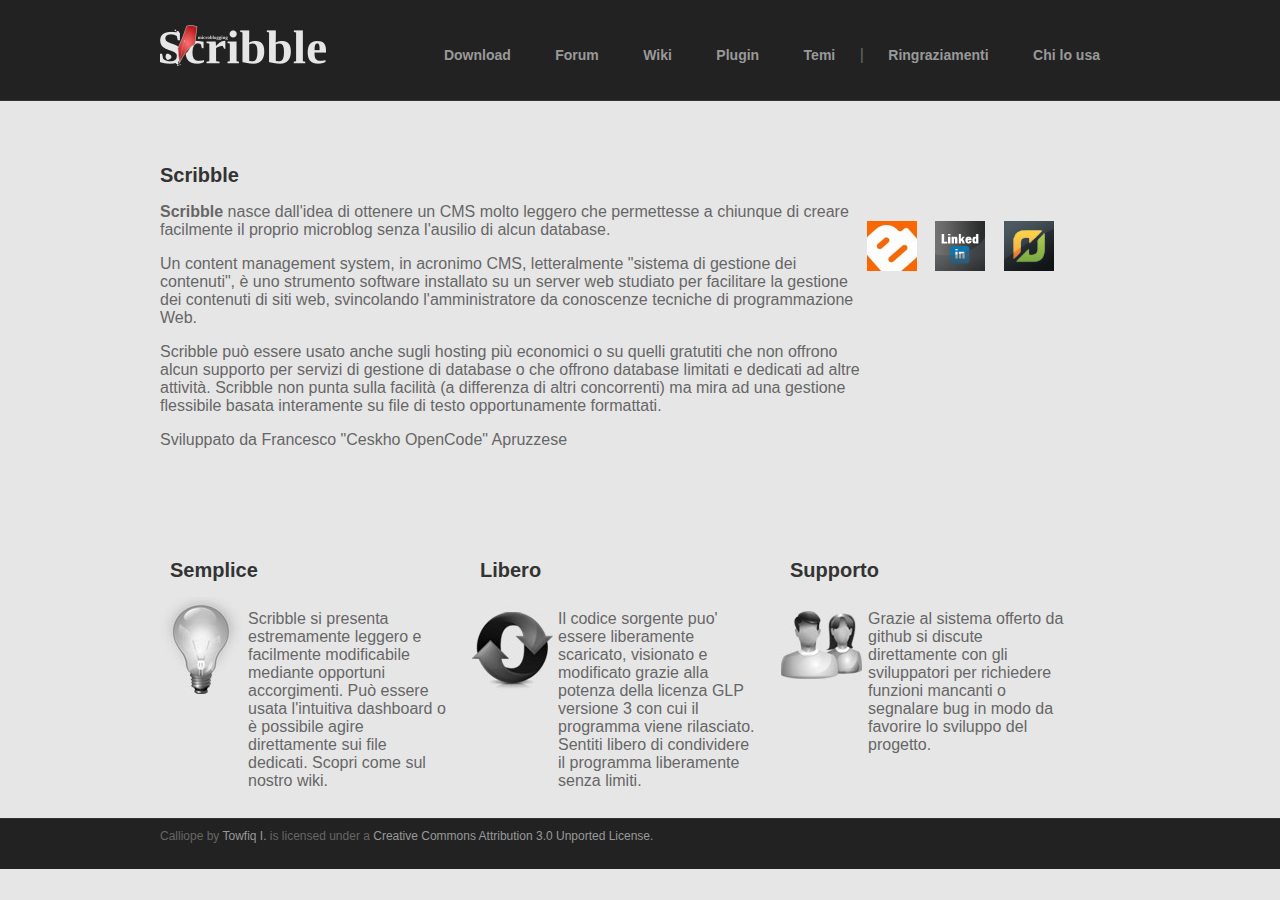
<file: index.html>
<!DOCTYPE html PUBLIC "-//W3C//DTD XHTML 1.0 Transitional//EN" "http://www.w3.org/TR/xhtml1/DTD/xhtml1-transitional.dtd">
<html xmlns="http://www.w3.org/1999/xhtml">
<head>
<meta http-equiv="Content-Type" content="text/html; charset=Utf-8" />
<title>Scribble CMS</title>
<meta name="description" content="Scribble" />
<meta name="keywords" content="scribble, cms, open source. php" />
<!-- <link rel="shortcut icon" href="images/favicon.gif" /> -->
<link rel="stylesheet" type="text/css" href="style.css" />

</head>

<body>
<!--Header Begin-->
<div id="header">
	<div class="center">
	<div id="logo"><a href="index.html">Calliope</a></div>
		<!--Menu Begin-->
		<div id="menu">
		<ul>
		<li><a href="https://github.com/OpenCode/scribble/archives/master"><span>Download</span></a></li>
		<li><a href="https://github.com/OpenCode/scribble/issues"><span>Forum</span></a></li>
		<li><a href="https://github.com/OpenCode/scribble/wiki"><span>Wiki</span></a></li>
		<li><a href="plugin.html"><span>Plugin</span></a></li>
		<li><a href="theme.html"><span>Temi</span></a> | </li>
		<li><a href="thanks.html"><span>Ringraziamenti</span></a></li>
		<li><a href="whouse.html"><span>Chi lo usa</span></a></li>
		</ul>
		</div>
		<!--Menu END-->
	</div>
</div>
<!--Header END-->

<!--BottomRow Begin-->
<div id="bottomrow">

		<div class="textbox">
		<h1>Scribble</h1>
		<p><b>Scribble</b> nasce dall'idea di ottenere un CMS molto leggero che permettesse a chiunque di creare facilmente il proprio microblog senza l'ausilio di alcun database.</p> 

<p>Un content management system, in acronimo CMS, letteralmente "sistema di gestione dei contenuti", è uno strumento software installato su un server web studiato per facilitare la gestione dei contenuti di siti web, svincolando l'amministratore da conoscenze tecniche di programmazione Web.</p>

<p>Scribble può essere usato anche sugli hosting più economici o su quelli gratutiti che non offrono alcun supporto per servizi di gestione di database o che offrono database limitati e dedicati ad altre attività. Scribble non punta sulla facilità (a differenza di altri concorrenti) ma mira ad una gestione flessibile basata interamente su file di testo opportunamente formattati.</p>

<p>Sviluppato da Francesco "Ceskho OpenCode" Apruzzese</p>

		</div>
		<div class="feed">
		<a href="http://soluzionisoftware.blogspot.com/search/label/Scribble"><img alt="blogger" src="images/blogger.png" height="50" width="50" title="blogger" /></a>
		<a href="http://www.linkedin.com/groups/Scribble-CMS-3905041"><img alt="linkedin" src="images/linkedin.png" height="50" width="50" title="linkedin" /></a>
		<a href="https://flattr.com/profile/opencode"><img alt="flattr" src="images/flattr.png" height="50" width="50" title="flattr" /></a>
		</div>
</div>
<!--BottomRow END-->

<!--MiddleRow Begin-->
<div id="midrow">
	<div id="container">

		<div class="box">
		<h1>Semplice</h1>
		<a class="plan" href="https://github.com/OpenCode/scribble/wiki">Semplice</a>
		<p><a>Scribble si presenta estremamente leggero e facilmente modificabile mediante opportuni accorgimenti. Può essere usata l'intuitiva dashboard o è possibile agire direttamente sui file dedicati. Scopri come sul nostro wiki.</a><br /><br />
		</div>

		<div class="box">
		<h1>Libero</h1>
		<a class="whyus" href="https://github.com/OpenCode/scribble">Libero</a>
		<p><a>Il codice sorgente puo' essere liberamente scaricato, visionato e modificato grazie alla potenza della licenza GLP versione 3 con cui il programma viene rilasciato. Sentiti libero di condividere il programma liberamente senza limiti.</a><br /><br />
		</div>

		<div class="box last">
		<h1>Supporto</h1>
		<a class="support" href="https://github.com/OpenCode/scribble/issues">Supporto</a>
		<p><a>Grazie al sistema offerto da github si discute direttamente con gli sviluppatori per richiedere funzioni mancanti o segnalare bug in modo da favorire lo sviluppo del progetto.</a>
		</div>
		</div>	
</div>
<!--MiddleRow END-->

<!--Footer Begin-->
<div id="footer">
<div class="foot">
<span>Calliope</span> by <a href="http://www.towfiqi.com" rel="cc:attributionURL">Towfiq I.</a> is licensed under a <a rel="license" href="http://creativecommons.org/licenses/by/3.0/">Creative Commons Attribution 3.0 Unported License.</a>
</div>
</div>
<!--Footer END-->

</body>
</html>
</file>
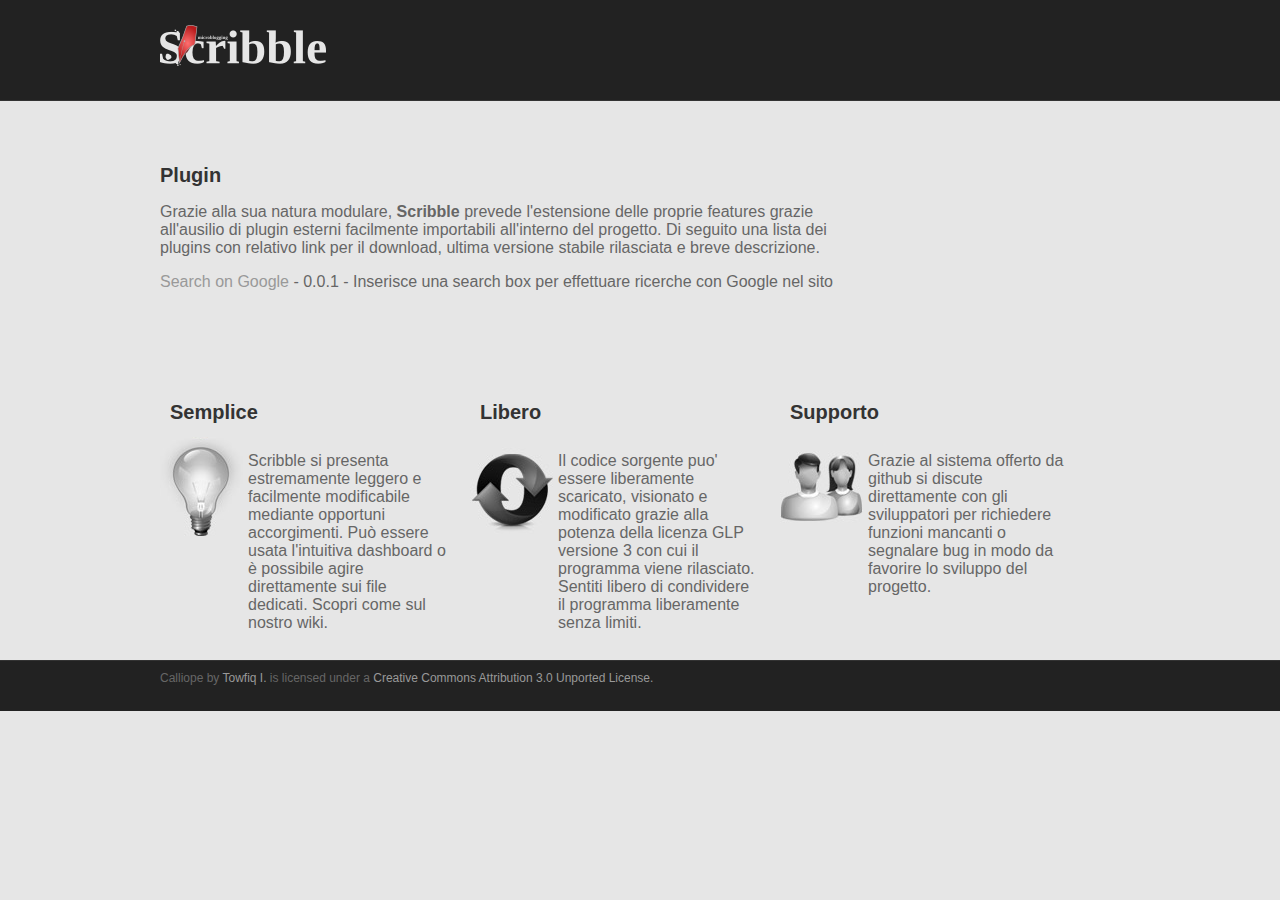
<file: plugin.html>
<!DOCTYPE html PUBLIC "-//W3C//DTD XHTML 1.0 Transitional//EN" "http://www.w3.org/TR/xhtml1/DTD/xhtml1-transitional.dtd">
<html xmlns="http://www.w3.org/1999/xhtml">
<head>
<meta http-equiv="Content-Type" content="text/html; charset=Utf-8" />
<title>Scribble CMS</title>
<meta name="description" content="Scribble" />
<meta name="keywords" content="scribble, cms, open source. php" />
<!-- <link rel="shortcut icon" href="images/favicon.gif" /> -->
<link rel="stylesheet" type="text/css" href="style.css" />

</head>

<body>
<!--Header Begin-->
<div id="header">
	<div class="center">
	<div id="logo"><a href="index.html">Calliope</a></div>
	</div>
</div>
<!--Header END-->

<!--BottomRow Begin-->
<div id="bottomrow">
		<div class="textbox">
		<h1>Plugin</h1>
		<p>Grazie alla sua natura modulare, <b>Scribble</b> prevede l'estensione delle proprie features grazie all'ausilio di plugin esterni facilmente importabili all'interno del progetto. Di seguito una lista dei plugins con relativo link per il download, ultima versione stabile rilasciata e breve descrizione.</p>
		<p><a href="https://github.com/downloads/OpenCode/scribble/search_on_google-0.0.1.tar.gz">Search on Google</a> - 0.0.1 - Inserisce una search box per effettuare ricerche con Google nel sito</p>
		</div>
</div>
<!--BottomRow END-->

<!--MiddleRow Begin-->
<div id="midrow">
	<div id="container">
		<div class="box">
		<h1>Semplice</h1>
		<a class="plan" href="https://github.com/OpenCode/scribble/wiki">Semplice</a>
		<p><a>Scribble si presenta estremamente leggero e facilmente modificabile mediante opportuni accorgimenti. Può essere usata l'intuitiva dashboard o è possibile agire direttamente sui file dedicati. Scopri come sul nostro wiki.</a><br /><br />
		</div>

		<div class="box">
		<h1>Libero</h1>
		<a class="whyus" href="https://github.com/OpenCode/scribble">Libero</a>
		<p><a>Il codice sorgente puo' essere liberamente scaricato, visionato e modificato grazie alla potenza della licenza GLP versione 3 con cui il programma viene rilasciato. Sentiti libero di condividere il programma liberamente senza limiti.</a><br /><br />
		</div>

		<div class="box last">
		<h1>Supporto</h1>
		<a class="support" href="https://github.com/OpenCode/scribble/issues">Supporto</a>
		<p><a>Grazie al sistema offerto da github si discute direttamente con gli sviluppatori per richiedere funzioni mancanti o segnalare bug in modo da favorire lo sviluppo del progetto.</a><br /><br />
		</div>

		</div>	

</div>
<!--MiddleRow END-->

<!--Footer Begin-->
<div id="footer">
<div class="foot">
<span>Calliope</span> by <a href="http://www.towfiqi.com" rel="cc:attributionURL">Towfiq I.</a> is licensed under a <a rel="license" href="http://creativecommons.org/licenses/by/3.0/">Creative Commons Attribution 3.0 Unported License.</a>
</div>
</div>
<!--Footer END-->

</body>
</html>
</file>
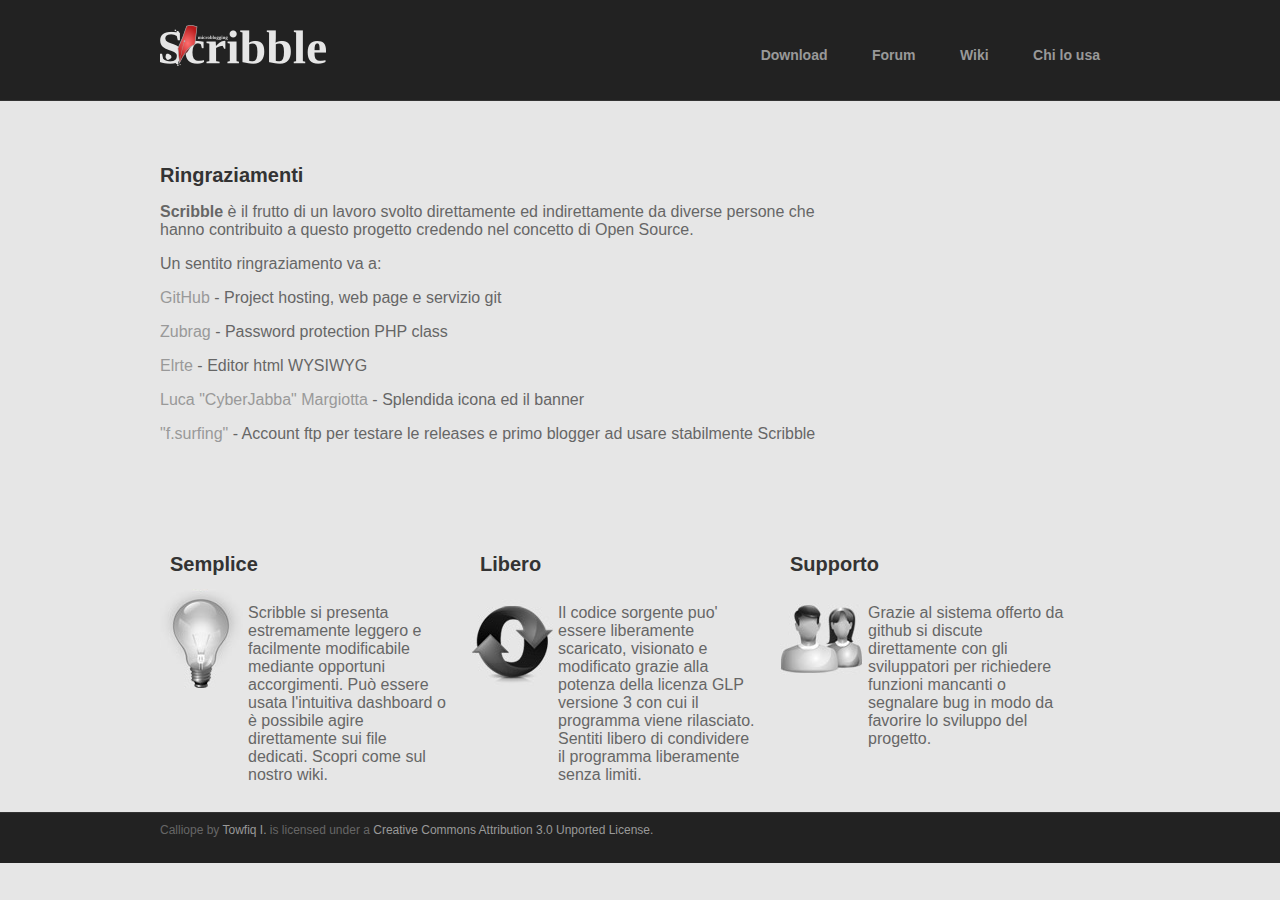
<file: thanks.html>
<!DOCTYPE html PUBLIC "-//W3C//DTD XHTML 1.0 Transitional//EN" "http://www.w3.org/TR/xhtml1/DTD/xhtml1-transitional.dtd">
<html xmlns="http://www.w3.org/1999/xhtml">
<head>
<meta http-equiv="Content-Type" content="text/html; charset=Utf-8" />
<title>Scribble CMS</title>
<meta name="description" content="Scribble" />
<meta name="keywords" content="scribble, cms, open source. php" />
<!-- <link rel="shortcut icon" href="images/favicon.gif" /> -->
<link rel="stylesheet" type="text/css" href="style.css" />

</head>

<body>
<!--Header Begin-->
<div id="header">
	<div class="center">
	<div id="logo"><a href="index.html">Calliope</a></div>
		<!--Menu Begin-->
		<div id="menu">
		<ul>
		<li><a href="https://github.com/OpenCode/scribble/archives/master"><span>Download</span></a></li>
		<li><a href="https://github.com/OpenCode/scribble/issues"><span>Forum</span></a></li>
		<li><a href="https://github.com/OpenCode/scribble/wiki"><span>Wiki</span></a></li>
		<li><a href="whouse.html"><span>Chi lo usa</span></a></li>
		</ul>
		</div>
		<!--Menu END-->
	</div>
</div>
<!--Header END-->

<!--BottomRow Begin-->
<div id="bottomrow">
		<div class="textbox">
		<h1>Ringraziamenti</h1>
		<p><b>Scribble</b> è il frutto di un lavoro svolto direttamente ed indirettamente da diverse persone che hanno contribuito a questo progetto credendo nel concetto di Open Source.</p>
		<p>Un sentito ringraziamento va a:</p>
		<p><a href="http://www.github.com">GitHub</a> - Project hosting, web page e servizio git</p>
<p><a href="http://www.zubrag.com/scripts/password-protect.php">Zubrag</a> - Password protection PHP class</p>
<p><a href="http://elrte.org">Elrte</a> - Editor html WYSIWYG</p>
<p><a href="http://www.cyberjabba.wordpress.com">Luca "CyberJabba" Margiotta</a> - Splendida icona ed il banner</p>
<p><a href="http://www.tutto-opensource.org">"f.surfing"</a> - Account ftp per testare le releases e primo blogger ad usare stabilmente Scribble</p>
		</div>
</div>
<!--BottomRow END-->

<!--MiddleRow Begin-->
<div id="midrow">
	<div id="container">
		<div class="box">
		<h1>Semplice</h1>
		<a class="plan" href="https://github.com/OpenCode/scribble/wiki">Semplice</a>
		<p><a>Scribble si presenta estremamente leggero e facilmente modificabile mediante opportuni accorgimenti. Può essere usata l'intuitiva dashboard o è possibile agire direttamente sui file dedicati. Scopri come sul nostro wiki.</a><br /><br />
		</div>

		<div class="box">
		<h1>Libero</h1>
		<a class="whyus" href="https://github.com/OpenCode/scribble">Libero</a>
		<p><a>Il codice sorgente puo' essere liberamente scaricato, visionato e modificato grazie alla potenza della licenza GLP versione 3 con cui il programma viene rilasciato. Sentiti libero di condividere il programma liberamente senza limiti.</a><br /><br />
		</div>

		<div class="box last">
		<h1>Supporto</h1>
		<a class="support" href="https://github.com/OpenCode/scribble/issues">Supporto</a>
		<p><a>Grazie al sistema offerto da github si discute direttamente con gli sviluppatori per richiedere funzioni mancanti o segnalare bug in modo da favorire lo sviluppo del progetto.</a><br /><br />
		</div>

		</div>	

</div>
<!--MiddleRow END-->

<!--Footer Begin-->
<div id="footer">
<div class="foot">
<span>Calliope</span> by <a href="http://www.towfiqi.com" rel="cc:attributionURL">Towfiq I.</a> is licensed under a <a rel="license" href="http://creativecommons.org/licenses/by/3.0/">Creative Commons Attribution 3.0 Unported License.</a>
</div>
</div>
<!--Footer END-->

</body>
</html>
</file>
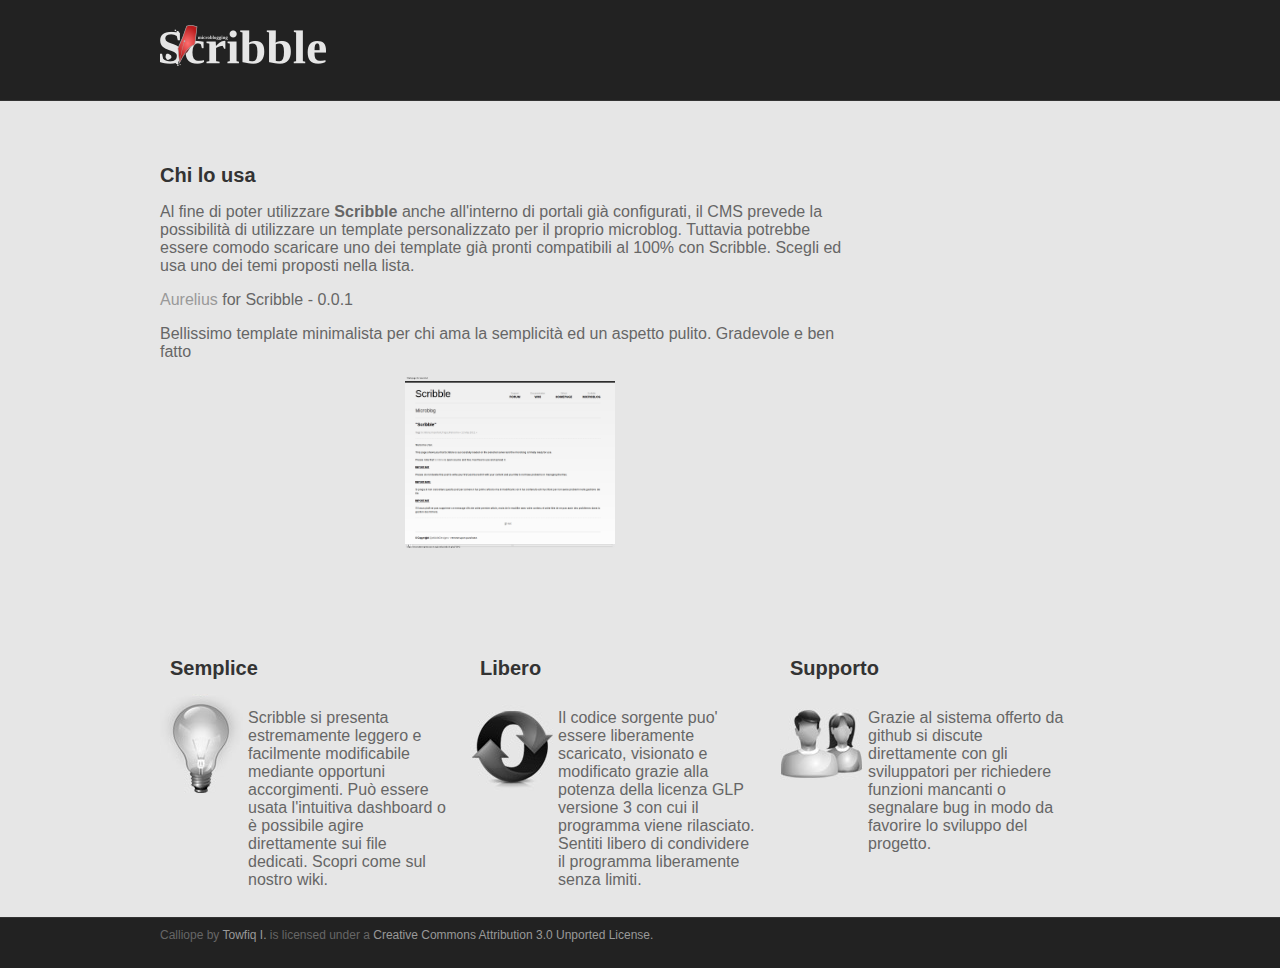
<file: theme.html>
<!DOCTYPE html PUBLIC "-//W3C//DTD XHTML 1.0 Transitional//EN" "http://www.w3.org/TR/xhtml1/DTD/xhtml1-transitional.dtd">
<html xmlns="http://www.w3.org/1999/xhtml">
<head>
<meta http-equiv="Content-Type" content="text/html; charset=Utf-8" />
<title>Scribble CMS</title>
<meta name="description" content="Scribble" />
<meta name="keywords" content="scribble, cms, open source. php" />
<!-- <link rel="shortcut icon" href="images/favicon.gif" /> -->
<link rel="stylesheet" type="text/css" href="style.css" />

</head>

<body>
<!--Header Begin-->
<div id="header">
	<div class="center">
	<div id="logo"><a href="index.html">Calliope</a></div>
	</div>
</div>
<!--Header END-->

<!--BottomRow Begin-->
<div id="bottomrow">
		<div class="textbox">
		<h1>Chi lo usa</h1>
		<p>Al fine di poter utilizzare <b>Scribble</b> anche all'interno di portali già configurati, il CMS prevede la possibilità di utilizzare un template personalizzato per il proprio microblog. Tuttavia potrebbe essere comodo scaricare uno dei template già pronti compatibili al 100% con Scribble. Scegli ed usa uno dei temi proposti nella lista.</p>
		<p><a href="https://github.com/downloads/OpenCode/scribble/Aurelius-0.0.1.tar.gz">Aurelius</a> for Scribble - 0.0.1</p>
		<p>Bellissimo template minimalista per chi ama la semplicità ed un aspetto pulito. Gradevole e ben fatto</p>
		<p><center><a href="screenshot/aurelius-0.0.1-screenshot.png"><img src="screenshot/aurelius-0.0.1-screenshot.png" 
     alt="screenshot" width="30%" height="30%" /></a></center></p>
		</div>
</div>
<!--BottomRow END-->

<!--MiddleRow Begin-->
<div id="midrow">
	<div id="container">
		<div class="box">
		<h1>Semplice</h1>
		<a class="plan" href="https://github.com/OpenCode/scribble/wiki">Semplice</a>
		<p><a>Scribble si presenta estremamente leggero e facilmente modificabile mediante opportuni accorgimenti. Può essere usata l'intuitiva dashboard o è possibile agire direttamente sui file dedicati. Scopri come sul nostro wiki.</a><br /><br />
		</div>

		<div class="box">
		<h1>Libero</h1>
		<a class="whyus" href="https://github.com/OpenCode/scribble">Libero</a>
		<p><a>Il codice sorgente puo' essere liberamente scaricato, visionato e modificato grazie alla potenza della licenza GLP versione 3 con cui il programma viene rilasciato. Sentiti libero di condividere il programma liberamente senza limiti.</a><br /><br />
		</div>

		<div class="box last">
		<h1>Supporto</h1>
		<a class="support" href="https://github.com/OpenCode/scribble/issues">Supporto</a>
		<p><a>Grazie al sistema offerto da github si discute direttamente con gli sviluppatori per richiedere funzioni mancanti o segnalare bug in modo da favorire lo sviluppo del progetto.</a><br /><br />
		</div>

		</div>	

</div>
<!--MiddleRow END-->

<!--Footer Begin-->
<div id="footer">
<div class="foot">
<span>Calliope</span> by <a href="http://www.towfiqi.com" rel="cc:attributionURL">Towfiq I.</a> is licensed under a <a rel="license" href="http://creativecommons.org/licenses/by/3.0/">Creative Commons Attribution 3.0 Unported License.</a>
</div>
</div>
<!--Footer END-->

</body>
</html>
</file>
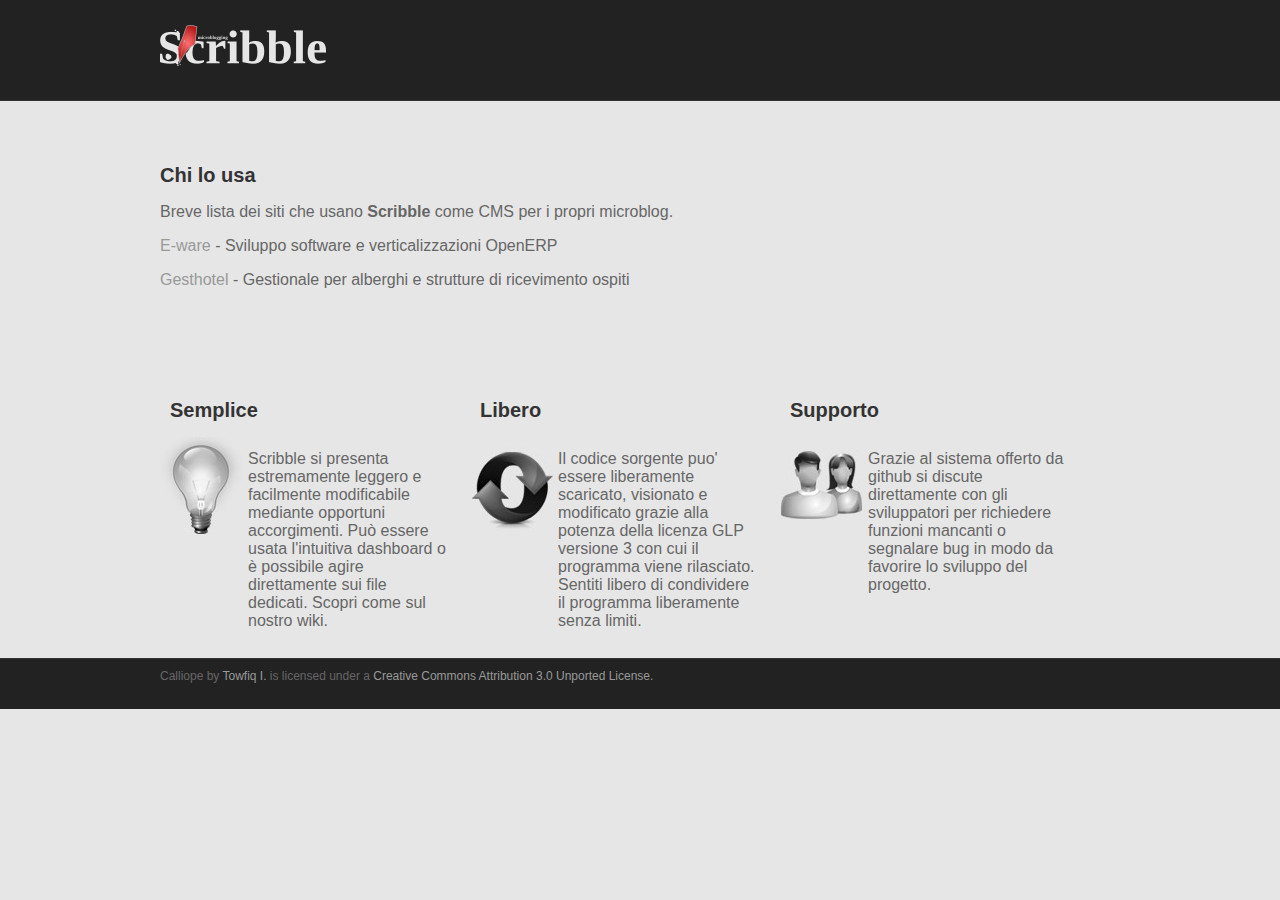
<file: whouse.html>
<!DOCTYPE html PUBLIC "-//W3C//DTD XHTML 1.0 Transitional//EN" "http://www.w3.org/TR/xhtml1/DTD/xhtml1-transitional.dtd">
<html xmlns="http://www.w3.org/1999/xhtml">
<head>
<meta http-equiv="Content-Type" content="text/html; charset=Utf-8" />
<title>Scribble CMS</title>
<meta name="description" content="Scribble" />
<meta name="keywords" content="scribble, cms, open source. php" />
<!-- <link rel="shortcut icon" href="images/favicon.gif" /> -->
<link rel="stylesheet" type="text/css" href="style.css" />

</head>

<body>
<!--Header Begin-->
<div id="header">
	<div class="center">
	<div id="logo"><a href="index.html">Calliope</a></div>
	</div>
</div>
<!--Header END-->

<!--BottomRow Begin-->
<div id="bottomrow">
		<div class="textbox">
		<h1>Chi lo usa</h1>
		<p>Breve lista dei siti che usano <b>Scribble</b> come CMS per i propri microblog.</p>
		<p><a href="http://e-ware.org/blog">E-ware</a> - Sviluppo software e verticalizzazioni OpenERP</p>
		<p><a href="http://www.tutto-opensource.org/gesthotel/blog">Gesthotel</a> - Gestionale per alberghi e strutture di ricevimento ospiti</p>
		</div>
</div>
<!--BottomRow END-->

<!--MiddleRow Begin-->
<div id="midrow">
	<div id="container">
		<div class="box">
		<h1>Semplice</h1>
		<a class="plan" href="https://github.com/OpenCode/scribble/wiki">Semplice</a>
		<p><a>Scribble si presenta estremamente leggero e facilmente modificabile mediante opportuni accorgimenti. Può essere usata l'intuitiva dashboard o è possibile agire direttamente sui file dedicati. Scopri come sul nostro wiki.</a><br /><br />
		</div>

		<div class="box">
		<h1>Libero</h1>
		<a class="whyus" href="https://github.com/OpenCode/scribble">Libero</a>
		<p><a>Il codice sorgente puo' essere liberamente scaricato, visionato e modificato grazie alla potenza della licenza GLP versione 3 con cui il programma viene rilasciato. Sentiti libero di condividere il programma liberamente senza limiti.</a><br /><br />
		</div>

		<div class="box last">
		<h1>Supporto</h1>
		<a class="support" href="https://github.com/OpenCode/scribble/issues">Supporto</a>
		<p><a>Grazie al sistema offerto da github si discute direttamente con gli sviluppatori per richiedere funzioni mancanti o segnalare bug in modo da favorire lo sviluppo del progetto.</a><br /><br />
		</div>

		</div>	

</div>
<!--MiddleRow END-->

<!--Footer Begin-->
<div id="footer">
<div class="foot">
<span>Calliope</span> by <a href="http://www.towfiqi.com" rel="cc:attributionURL">Towfiq I.</a> is licensed under a <a rel="license" href="http://creativecommons.org/licenses/by/3.0/">Creative Commons Attribution 3.0 Unported License.</a>
</div>
</div>
<!--Footer END-->

</body>
</html>
</file>
<file: style.css>
/*Template: Calliope
  Author: Towfiq I.
  website: www.towfiqi.com
*/

body {margin: 0px;padding: 0px;border: 0px;font-family:Arial, Helvetica, sans-serif;background:#E6E6E6;color:#666;}

/*Fonts*/
a { bcolor:#666;}
a:link{color:#999999; text-decoration:none;}
a:visited{color:#999999; text-decoration:none;}
h1 { font-size:20px; font-weight:bold; color:#333;}
h2 { font-size:24px; font-weight:bold; color:#222; margin:0px;}
h3 {font-size:14px; font-weight:bold; color:#333;}
/*Fonts END*/

#header {background:#222222;height:100px;border-bottom:solid 1px #333333;}

#toprow {height:372px;border-top:solid 1px #1d1d1d;background: #FFFFFF url(images/bg.gif) repeat-x;}
#toprowsub {height:70px;border-bottom:solid 1px #ccc;background: #FFFFFF url(images/bg2.gif) repeat-x;}
#toprowsub h2{padding:15px 30px;}
#midrow {width:960px;margin:0 auto;}
#bottomrow {width:960px;margin:0 auto;}

/*LOGO*/
#logo{padding-top:25px;width:207px;float:left;}
#logo a{background:url(images/logo.png) no-repeat;display:block;width:207px;height:53px;text-indent:-10000px;}
/*LOGO END*/

/*Menu Begin*/
#menu{float:right;margin-top:30px;}
#menu ul li{ display:inline; list-style-type:none;}
#menu ul li a{padding:5px 0px; font-size:14px; text-decoration:none; margin:0px 10px; font-weight:bold;}
#menu ul li a span{font-size:14px; text-decoration:none; padding:0px 10px; color:#999999;}
#menu ul li a.active{background:url(images/menur.gif) no-repeat right;}
#menu ul li a.active span{background:url(images/menul.gif) no-repeat left; padding:5px 10px;color:#333;}
#menu ul li a:hover{background:url(images/menur.gif) no-repeat right; font-weight:bold;}
#menu ul li a:hover span{background:url(images/menul.gif) no-repeat left; padding:5px 10px;color:#333;}
/*Menu End*/

.center{width:960px;margin:0 auto;}

/*Homepage Boxs*/
#container {float:left;}
.box {margin-top:20px;padding-top:10px;width:310px;height:auto;float:left;}
.box h1{padding-left:10px;}
.box p {margin:0px;width:200px;padding:15px 5px 10px 5px;float:left;}
.last{background:none;}

a.plan{float:left;display:block;width:83px;height:101px;background:url(images/plan.jpg) no-repeat 0px -101px;text-indent:-1000px;}
a.plan:hover{ background-position: 0px 1px;}
a.whyus{margin-top:10px;float:left;display:block;width:83px;height:87px;background:url(images/whyus.jpg) no-repeat 0px 0px;text-indent:-1000px;}
a.whyus:hover{ background-position: 0px -88px;}
a.support{margin-top:14px;float:left;display:block;width:83px;height:72px;background:url(images/support.jpg) no-repeat 0px 0px;text-indent:-1000px;}
a.support:hover{ background-position: 0px -70px;}

a.button{background:url(images/buttonr.gif) no-repeat right; padding:3px 0px; margin-left:2px; color:#CCCCCC; text-decoration:none; }
.button span{background:url(images/buttonl.gif) no-repeat left; padding:3px 5px;}
/*Homepage Boxs END*/

/*Subpage Boxs*/
#box2holder{padding: 20px 30px;}
.box2{width:450px; float:left; padding:20px 0px;}
.box2 img{ border: solid 5px #F2F2F2; float:left;}
.box2 h3{margin:0px; padding:0px 5px; float:left;}
.box2 p{width:220px; float:left;padding:5px 5px; margin:0px;}
/*Subpage Boxs END*/


/*Footer*/
#footer {background:#222222;float:left;width:100%;height:50px;border-top:solid 1px #333333;}
.foot{width:960px;margin:0 auto; padding:10px 0px; font-size:12px;}
.foot a:link{color:#999;text-decoration:none;}
/*Footer END*/


.textbox{float:left;padding:50px 0px;width:700px;}
.textbox2{padding:10px 30px; background:url(images/textbox2bg.gif) repeat-x;}
.feed{width:auto; float:left;}
.feed img{ border: solid 0px; margin-top:120px; padding:0px 7px;}
</file>
